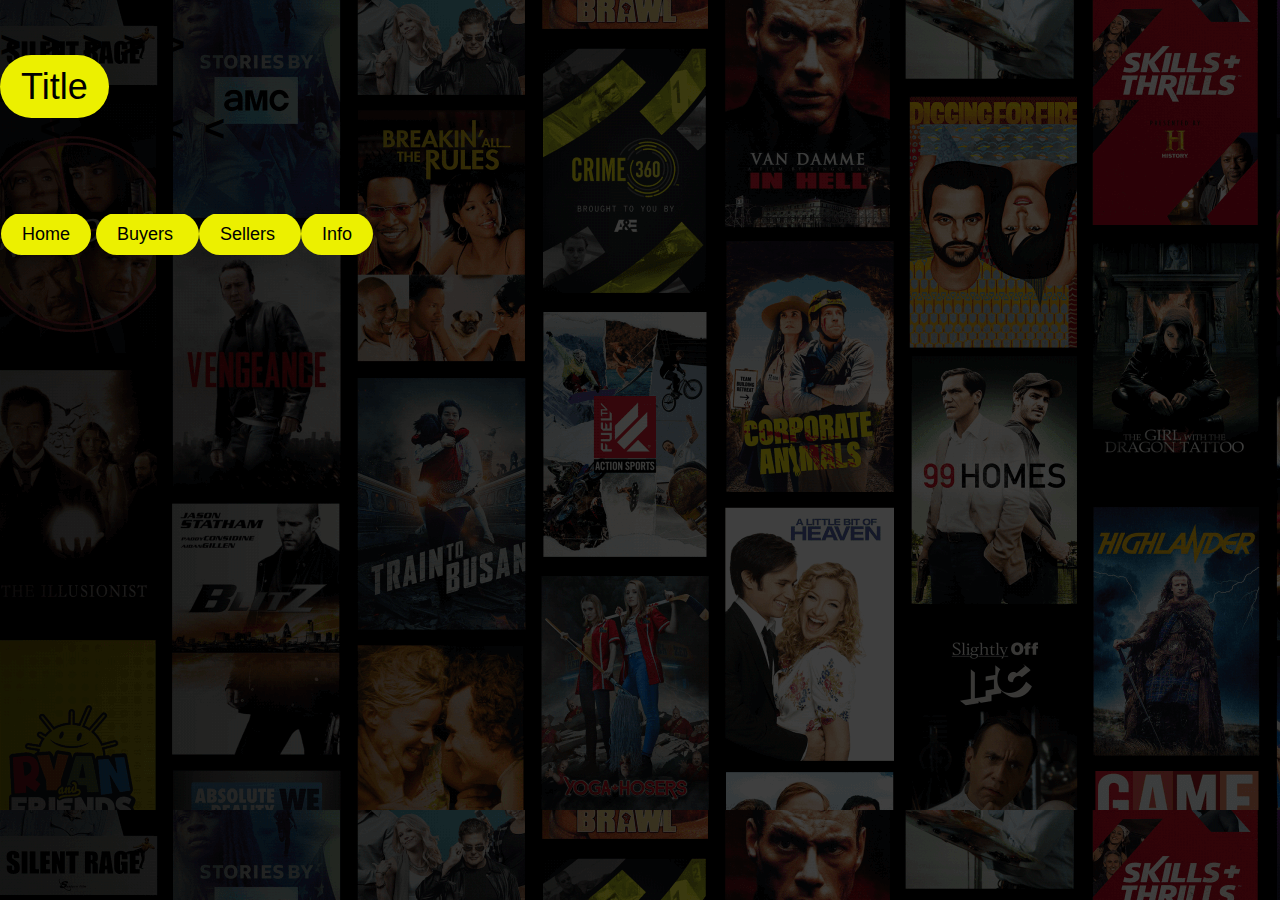
<file: buy.html>
<!DOCTYPE html>
<html lang="en">

<head>
    <link rel="stylesheet" href="bg.css">
    <link rel="stylesheet" href="style.css">
    <link rel="stylesheet" href="icon.css">
    <meta charset="UTF-8">
    <meta http-equiv="X-UA-Compatible" content="IE=edge">
    <meta name="viewport" content="width=device-width, initial-scale=1.0">
    <title>f-society Buyers</title>
</head>

<body>
    <header>
        <h1>
            <div class="great">&gt;&nbsp; &gt;&nbsp; &gt;&nbsp; &gt;&nbsp; &gt;&nbsp; &nbsp;&nbsp;</div>
            <div class="title"> <a href="index.html">
                Title</a></div>
            <div class="great">&nbsp;&nbsp;&nbsp; &lt;&nbsp; &lt;&nbsp; &lt;&nbsp; &lt;&nbsp; &lt;&nbsp;</div>
        </h1>
        <p>W</p>
        <nav id="main">
            <a href="index.html" id="link"> Home</a>
            <a href="buy.html" id="link">
                Buyers
            </a>
            <a href="sell.html" id="link">
                 Sellers
            </a>
            <a href="about.html" id="link">
            Info</a>
        </nav>
    </header>

    <main>

        <nav>
            <a href="index.html" class="link"> Home</a>
            <a href="buy.html" class="link">Buyers</a>
            <a href="sell.html" class="link">Sellers</a>
            <a href="about.html" class="link">Info</a>
        </nav>


    </main>


</body>

</html>
</file>
<file: bg.css>
/* cyrillic-ext */

@font-face {
    font-family: 'Open Sans';
    font-style: normal;
    font-weight: 400;
    font-stretch: 100%;
    font-display: optional;
    src: url(https://fonts.gstatic.com/s/opensans/v35/memvYaGs126MiZpBA-UvWbX2vVnXBbObj2OVTSKmu1aB.woff2) format('woff2');
    unicode-range: U+0460-052F, U+1C80-1C88, U+20B4, U+2DE0-2DFF, U+A640-A69F, U+FE2E-FE2F;
}


/* cyrillic */

@font-face {
    font-family: 'Open Sans';
    font-style: normal;
    font-weight: 400;
    font-stretch: 100%;
    font-display: optional;
    src: url(https://fonts.gstatic.com/s/opensans/v35/memvYaGs126MiZpBA-UvWbX2vVnXBbObj2OVTSumu1aB.woff2) format('woff2');
    unicode-range: U+0301, U+0400-045F, U+0490-0491, U+04B0-04B1, U+2116;
}


/* greek-ext */

@font-face {
    font-family: 'Open Sans';
    font-style: normal;
    font-weight: 400;
    font-stretch: 100%;
    font-display: optional;
    src: url(https://fonts.gstatic.com/s/opensans/v35/memvYaGs126MiZpBA-UvWbX2vVnXBbObj2OVTSOmu1aB.woff2) format('woff2');
    unicode-range: U+1F00-1FFF;
}


/* greek */

@font-face {
    font-family: 'Open Sans';
    font-style: normal;
    font-weight: 400;
    font-stretch: 100%;
    font-display: optional;
    src: url(https://fonts.gstatic.com/s/opensans/v35/memvYaGs126MiZpBA-UvWbX2vVnXBbObj2OVTSymu1aB.woff2) format('woff2');
    unicode-range: U+0370-03FF;
}


/* hebrew */

@font-face {
    font-family: 'Open Sans';
    font-style: normal;
    font-weight: 400;
    font-stretch: 100%;
    font-display: optional;
    src: url(https://fonts.gstatic.com/s/opensans/v35/memvYaGs126MiZpBA-UvWbX2vVnXBbObj2OVTS2mu1aB.woff2) format('woff2');
    unicode-range: U+0590-05FF, U+200C-2010, U+20AA, U+25CC, U+FB1D-FB4F;
}


/* vietnamese */

@font-face {
    font-family: 'Open Sans';
    font-style: normal;
    font-weight: 400;
    font-stretch: 100%;
    font-display: optional;
    src: url(https://fonts.gstatic.com/s/opensans/v35/memvYaGs126MiZpBA-UvWbX2vVnXBbObj2OVTSCmu1aB.woff2) format('woff2');
    unicode-range: U+0102-0103, U+0110-0111, U+0128-0129, U+0168-0169, U+01A0-01A1, U+01AF-01B0, U+0300-0301, U+0303-0304, U+0308-0309, U+0323, U+0329, U+1EA0-1EF9, U+20AB;
}


/* latin-ext */

@font-face {
    font-family: 'Open Sans';
    font-style: normal;
    font-weight: 400;
    font-stretch: 100%;
    font-display: optional;
    src: url(https://fonts.gstatic.com/s/opensans/v35/memvYaGs126MiZpBA-UvWbX2vVnXBbObj2OVTSGmu1aB.woff2) format('woff2');
    unicode-range: U+0100-02AF, U+0304, U+0308, U+0329, U+1E00-1E9F, U+1EF2-1EFF, U+2020, U+20A0-20AB, U+20AD-20CF, U+2113, U+2C60-2C7F, U+A720-A7FF;
}


/* latin */

@font-face {
    font-family: 'Open Sans';
    font-style: normal;
    font-weight: 400;
    font-stretch: 100%;
    font-display: optional;
    src: url(https://fonts.gstatic.com/s/opensans/v35/memvYaGs126MiZpBA-UvWbX2vVnXBbObj2OVTS-muw.woff2) format('woff2');
    unicode-range: U+0000-00FF, U+0131, U+0152-0153, U+02BB-02BC, U+02C6, U+02DA, U+02DC, U+0304, U+0308, U+0329, U+2000-206F, U+2074, U+20AC, U+2122, U+2191, U+2193, U+2212, U+2215, U+FEFF, U+FFFD;
}


/* cyrillic-ext */

@font-face {
    font-family: 'Open Sans';
    font-style: normal;
    font-weight: 500;
    font-stretch: 100%;
    font-display: optional;
    src: url(https://fonts.gstatic.com/s/opensans/v35/memvYaGs126MiZpBA-UvWbX2vVnXBbObj2OVTSKmu1aB.woff2) format('woff2');
    unicode-range: U+0460-052F, U+1C80-1C88, U+20B4, U+2DE0-2DFF, U+A640-A69F, U+FE2E-FE2F;
}


/* cyrillic */

@font-face {
    font-family: 'Open Sans';
    font-style: normal;
    font-weight: 500;
    font-stretch: 100%;
    font-display: optional;
    src: url(https://fonts.gstatic.com/s/opensans/v35/memvYaGs126MiZpBA-UvWbX2vVnXBbObj2OVTSumu1aB.woff2) format('woff2');
    unicode-range: U+0301, U+0400-045F, U+0490-0491, U+04B0-04B1, U+2116;
}


/* greek-ext */

@font-face {
    font-family: 'Open Sans';
    font-style: normal;
    font-weight: 500;
    font-stretch: 100%;
    font-display: optional;
    src: url(https://fonts.gstatic.com/s/opensans/v35/memvYaGs126MiZpBA-UvWbX2vVnXBbObj2OVTSOmu1aB.woff2) format('woff2');
    unicode-range: U+1F00-1FFF;
}


/* greek */

@font-face {
    font-family: 'Open Sans';
    font-style: normal;
    font-weight: 500;
    font-stretch: 100%;
    font-display: optional;
    src: url(https://fonts.gstatic.com/s/opensans/v35/memvYaGs126MiZpBA-UvWbX2vVnXBbObj2OVTSymu1aB.woff2) format('woff2');
    unicode-range: U+0370-03FF;
}


/* hebrew */

@font-face {
    font-family: 'Open Sans';
    font-style: normal;
    font-weight: 500;
    font-stretch: 100%;
    font-display: optional;
    src: url(https://fonts.gstatic.com/s/opensans/v35/memvYaGs126MiZpBA-UvWbX2vVnXBbObj2OVTS2mu1aB.woff2) format('woff2');
    unicode-range: U+0590-05FF, U+200C-2010, U+20AA, U+25CC, U+FB1D-FB4F;
}


/* vietnamese */

@font-face {
    font-family: 'Open Sans';
    font-style: normal;
    font-weight: 500;
    font-stretch: 100%;
    font-display: optional;
    src: url(https://fonts.gstatic.com/s/opensans/v35/memvYaGs126MiZpBA-UvWbX2vVnXBbObj2OVTSCmu1aB.woff2) format('woff2');
    unicode-range: U+0102-0103, U+0110-0111, U+0128-0129, U+0168-0169, U+01A0-01A1, U+01AF-01B0, U+0300-0301, U+0303-0304, U+0308-0309, U+0323, U+0329, U+1EA0-1EF9, U+20AB;
}


/* latin-ext */

@font-face {
    font-family: 'Open Sans';
    font-style: normal;
    font-weight: 500;
    font-stretch: 100%;
    font-display: optional;
    src: url(https://fonts.gstatic.com/s/opensans/v35/memvYaGs126MiZpBA-UvWbX2vVnXBbObj2OVTSGmu1aB.woff2) format('woff2');
    unicode-range: U+0100-02AF, U+0304, U+0308, U+0329, U+1E00-1E9F, U+1EF2-1EFF, U+2020, U+20A0-20AB, U+20AD-20CF, U+2113, U+2C60-2C7F, U+A720-A7FF;
}


/* latin */

@font-face {
    font-family: 'Open Sans';
    font-style: normal;
    font-weight: 500;
    font-stretch: 100%;
    font-display: optional;
    src: url(https://fonts.gstatic.com/s/opensans/v35/memvYaGs126MiZpBA-UvWbX2vVnXBbObj2OVTS-muw.woff2) format('woff2');
    unicode-range: U+0000-00FF, U+0131, U+0152-0153, U+02BB-02BC, U+02C6, U+02DA, U+02DC, U+0304, U+0308, U+0329, U+2000-206F, U+2074, U+20AC, U+2122, U+2191, U+2193, U+2212, U+2215, U+FEFF, U+FFFD;
}


/* cyrillic-ext */

@font-face {
    font-family: 'Open Sans';
    font-style: normal;
    font-weight: 600;
    font-stretch: 100%;
    font-display: optional;
    src: url(https://fonts.gstatic.com/s/opensans/v35/memvYaGs126MiZpBA-UvWbX2vVnXBbObj2OVTSKmu1aB.woff2) format('woff2');
    unicode-range: U+0460-052F, U+1C80-1C88, U+20B4, U+2DE0-2DFF, U+A640-A69F, U+FE2E-FE2F;
}


/* cyrillic */

@font-face {
    font-family: 'Open Sans';
    font-style: normal;
    font-weight: 600;
    font-stretch: 100%;
    font-display: optional;
    src: url(https://fonts.gstatic.com/s/opensans/v35/memvYaGs126MiZpBA-UvWbX2vVnXBbObj2OVTSumu1aB.woff2) format('woff2');
    unicode-range: U+0301, U+0400-045F, U+0490-0491, U+04B0-04B1, U+2116;
}


/* greek-ext */

@font-face {
    font-family: 'Open Sans';
    font-style: normal;
    font-weight: 600;
    font-stretch: 100%;
    font-display: optional;
    src: url(https://fonts.gstatic.com/s/opensans/v35/memvYaGs126MiZpBA-UvWbX2vVnXBbObj2OVTSOmu1aB.woff2) format('woff2');
    unicode-range: U+1F00-1FFF;
}


/* greek */

@font-face {
    font-family: 'Open Sans';
    font-style: normal;
    font-weight: 600;
    font-stretch: 100%;
    font-display: optional;
    src: url(https://fonts.gstatic.com/s/opensans/v35/memvYaGs126MiZpBA-UvWbX2vVnXBbObj2OVTSymu1aB.woff2) format('woff2');
    unicode-range: U+0370-03FF;
}


/* hebrew */

@font-face {
    font-family: 'Open Sans';
    font-style: normal;
    font-weight: 600;
    font-stretch: 100%;
    font-display: optional;
    src: url(https://fonts.gstatic.com/s/opensans/v35/memvYaGs126MiZpBA-UvWbX2vVnXBbObj2OVTS2mu1aB.woff2) format('woff2');
    unicode-range: U+0590-05FF, U+200C-2010, U+20AA, U+25CC, U+FB1D-FB4F;
}


/* vietnamese */

@font-face {
    font-family: 'Open Sans';
    font-style: normal;
    font-weight: 600;
    font-stretch: 100%;
    font-display: optional;
    src: url(https://fonts.gstatic.com/s/opensans/v35/memvYaGs126MiZpBA-UvWbX2vVnXBbObj2OVTSCmu1aB.woff2) format('woff2');
    unicode-range: U+0102-0103, U+0110-0111, U+0128-0129, U+0168-0169, U+01A0-01A1, U+01AF-01B0, U+0300-0301, U+0303-0304, U+0308-0309, U+0323, U+0329, U+1EA0-1EF9, U+20AB;
}


/* latin-ext */

@font-face {
    font-family: 'Open Sans';
    font-style: normal;
    font-weight: 600;
    font-stretch: 100%;
    font-display: optional;
    src: url(https://fonts.gstatic.com/s/opensans/v35/memvYaGs126MiZpBA-UvWbX2vVnXBbObj2OVTSGmu1aB.woff2) format('woff2');
    unicode-range: U+0100-02AF, U+0304, U+0308, U+0329, U+1E00-1E9F, U+1EF2-1EFF, U+2020, U+20A0-20AB, U+20AD-20CF, U+2113, U+2C60-2C7F, U+A720-A7FF;
}


/* latin */

@font-face {
    font-family: 'Open Sans';
    font-style: normal;
    font-weight: 600;
    font-stretch: 100%;
    font-display: optional;
    src: url(https://fonts.gstatic.com/s/opensans/v35/memvYaGs126MiZpBA-UvWbX2vVnXBbObj2OVTS-muw.woff2) format('woff2');
    unicode-range: U+0000-00FF, U+0131, U+0152-0153, U+02BB-02BC, U+02C6, U+02DA, U+02DC, U+0304, U+0308, U+0329, U+2000-206F, U+2074, U+20AC, U+2122, U+2191, U+2193, U+2212, U+2215, U+FEFF, U+FFFD;
}


/* cyrillic-ext */

@font-face {
    font-family: 'Open Sans';
    font-style: normal;
    font-weight: 700;
    font-stretch: 100%;
    font-display: optional;
    src: url(https://fonts.gstatic.com/s/opensans/v35/memvYaGs126MiZpBA-UvWbX2vVnXBbObj2OVTSKmu1aB.woff2) format('woff2');
    unicode-range: U+0460-052F, U+1C80-1C88, U+20B4, U+2DE0-2DFF, U+A640-A69F, U+FE2E-FE2F;
}


/* cyrillic */

@font-face {
    font-family: 'Open Sans';
    font-style: normal;
    font-weight: 700;
    font-stretch: 100%;
    font-display: optional;
    src: url(https://fonts.gstatic.com/s/opensans/v35/memvYaGs126MiZpBA-UvWbX2vVnXBbObj2OVTSumu1aB.woff2) format('woff2');
    unicode-range: U+0301, U+0400-045F, U+0490-0491, U+04B0-04B1, U+2116;
}


/* greek-ext */

@font-face {
    font-family: 'Open Sans';
    font-style: normal;
    font-weight: 700;
    font-stretch: 100%;
    font-display: optional;
    src: url(https://fonts.gstatic.com/s/opensans/v35/memvYaGs126MiZpBA-UvWbX2vVnXBbObj2OVTSOmu1aB.woff2) format('woff2');
    unicode-range: U+1F00-1FFF;
}


/* greek */

@font-face {
    font-family: 'Open Sans';
    font-style: normal;
    font-weight: 700;
    font-stretch: 100%;
    font-display: optional;
    src: url(https://fonts.gstatic.com/s/opensans/v35/memvYaGs126MiZpBA-UvWbX2vVnXBbObj2OVTSymu1aB.woff2) format('woff2');
    unicode-range: U+0370-03FF;
}


/* hebrew */

@font-face {
    font-family: 'Open Sans';
    font-style: normal;
    font-weight: 700;
    font-stretch: 100%;
    font-display: optional;
    src: url(https://fonts.gstatic.com/s/opensans/v35/memvYaGs126MiZpBA-UvWbX2vVnXBbObj2OVTS2mu1aB.woff2) format('woff2');
    unicode-range: U+0590-05FF, U+200C-2010, U+20AA, U+25CC, U+FB1D-FB4F;
}


/* vietnamese */

@font-face {
    font-family: 'Open Sans';
    font-style: normal;
    font-weight: 700;
    font-stretch: 100%;
    font-display: optional;
    src: url(https://fonts.gstatic.com/s/opensans/v35/memvYaGs126MiZpBA-UvWbX2vVnXBbObj2OVTSCmu1aB.woff2) format('woff2');
    unicode-range: U+0102-0103, U+0110-0111, U+0128-0129, U+0168-0169, U+01A0-01A1, U+01AF-01B0, U+0300-0301, U+0303-0304, U+0308-0309, U+0323, U+0329, U+1EA0-1EF9, U+20AB;
}


/* latin-ext */

@font-face {
    font-family: 'Open Sans';
    font-style: normal;
    font-weight: 700;
    font-stretch: 100%;
    font-display: optional;
    src: url(https://fonts.gstatic.com/s/opensans/v35/memvYaGs126MiZpBA-UvWbX2vVnXBbObj2OVTSGmu1aB.woff2) format('woff2');
    unicode-range: U+0100-02AF, U+0304, U+0308, U+0329, U+1E00-1E9F, U+1EF2-1EFF, U+2020, U+20A0-20AB, U+20AD-20CF, U+2113, U+2C60-2C7F, U+A720-A7FF;
}


/* latin */

@font-face {
    font-family: 'Open Sans';
    font-style: normal;
    font-weight: 700;
    font-stretch: 100%;
    font-display: optional;
    src: url(https://fonts.gstatic.com/s/opensans/v35/memvYaGs126MiZpBA-UvWbX2vVnXBbObj2OVTS-muw.woff2) format('woff2');
    unicode-range: U+0000-00FF, U+0131, U+0152-0153, U+02BB-02BC, U+02C6, U+02DA, U+02DC, U+0304, U+0308, U+0329, U+2000-206F, U+2074, U+20AC, U+2122, U+2191, U+2193, U+2212, U+2215, U+FEFF, U+FFFD;
}
</file>
<file: style.css>
html {
    -webkit-text-size-adjust: 100%;
    -ms-text-size-adjust: 100%
}

* {
    box-sizing: border-box;
}

body {
    display: contents;
    font-size: clamp(20px, 19px, 18px);
    font-family: 'Arial', 'Courier New', Courier, monospace, Georgia, 'Times New Roman', Times, serif, 'Trebuchet MS', 'Lucida Sans Unicode', 'Lucida Grande', 'Lucida Sans', Arial, sans-serif, Verdana, Geneva, Tahoma, sans-serif;
}

header {
    width: 100%;
    height: 100%;
    font-size: 18px;
    background-image: url(plex-splash-screen-04-30-21-new-1440x810.png);
    padding-bottom: 30px;
    margin: 0%;
    display: inline;
    z-index: 1;
    position: absolute;
    flex: 1;
}

nav {
    float: left;
    color: rgb(255, 255, 255);
    word-spacing: 0px;
    flex: auto;
    z-index: 2;
    border: 10px 20px;
    padding: 10px 0px;
    border: 1px solid transparent;
    width: 100%;
    background-color: transparent;
    opacity: 100%;
    overflow-x: hidden;
    word-wrap: break-word;
    margin: 0px;
}

.navHeader {
    float: left;
    border: 1px solid black;
    background-color: yellow;
    padding: 10px 20px;
    border-radius: 50px;
    color: black;
    margin-top: 1px;
    margin-right: 2%;
}

.link {
    color: black;
    background-color: white;
    border-radius: 20px;
    padding: 10px 40px;
    margin: 1px;
    flex: 1;
    width: 200%;
    height: 200px;
    position: relative;
    flex: auto;
}

.title {
    width: 100%;
    color: rgb(0, 0, 0);
    margin: 0px;
    font-style: italic;
    font: 1em sans-serif;
}

a {
    text-decoration: none;
    flex: 1;
    color: rgb(255, 255, 255);
    display: inline;
    letter-spacing: 0%;
    word-spacing: 0%;
}

F {
    color: aqua;
    animation: first 1s ease-in-out 1s infinite alternate;
}

D {
    color: rgb(10, 12, 105);
    animation: Dash 1s ease-in-out 1s infinite alternate;
}

S {
    color: rgb(104, 16, 126);
    text-decoration: none;
    animation: Social 1s ease-in-out 1s infinite alternate;
}

O {
    color: rgb(18, 231, 89);
    animation: Origin 1s ease-in-out 1s infinite alternate;
}

C {
    color: rgb(230, 209, 20);
    animation: Car 1s ease-in-out 1s infinite alternate;
}

i {
    color: rgb(225, 235, 235);
    animation: ice 1s ease-in-out 1s infinite alternate;
}

e {
    color: rgb(211, 43, 14);
    animation: Emeny 1s ease-in-out 1s infinite alternate;
}

t {
    color: rgb(123, 129, 129);
    animation: Total 1s ease-in-out 1s infinite alternate;
}

y {
    color: rgb(230, 18, 159);
    animation: Yam 1s ease-in-out 1s infinite alternate;
}

.inputhead {
    float: right;
    padding: 10px 3%;
    margin-top: 7px;
    width: 50%;
    border-radius: 20px;
    background: local;
    color: white;
    border: 1px solid wheat;
    flex: content;
    display: inline;
    position: relative;
    margin-left: 0%;
}

.inputhead:hover {
    background-color: white;
    color: black;
    border: 1px solid rgb(0, 0, 0);
    opacity: 100%;
    transform: scale(1, 1.1);
}

.within-main {
    color: whitesmoke;
    font-weight: bolder;
    font-size: 50px;
    padding-left: 100px;
    padding-top: 200px;
    font-weight: 700;
}

.subtitle {
    color: whitesmoke;
    font-weight: 2;
    font-size: 26px;
    padding-left: 100px;
    padding-top: 10px;
    word-wrap: break-word;
    font-family: Georgia, 'Times New Roman', Times, serif;
}

a {
    border: 1px solid transparent;
    background-color: rgb(236, 240, 0);
    padding: 10px 20px 10px 20px;
    border-radius: 50px;
    margin: 0px;
    color: black;
    margin: 0px;
}

a:hover {
    transform: scale(1.2, 1.2);
    background-color: aqua;
    color: black;
}

.main {
    border: 1px solid rgb(0, 0, 0);
}

.maindetail {
    width: 100%;
    display: block;
}

.maindetail:after {
    content: " ";
    display: table;
    clear: both;
}

.firstdetail {
    width: 25%;
    float: left;
    padding: 10px;
    height: auto;
    width: clamp(25%, 100px, 75px);
}

.seconddetail {
    width: 25%;
    float: left;
    padding: 10px;
    height: auto;
    width: clamp(25%, 100px, 75px);
}

.thirddetail {
    width: 25%;
    float: left;
    padding: 10px;
    height: auto;
    width: clamp(25%, 100px, 75px);
}

.forthdetail {
    width: 25%;
    float: left;
    padding: 10px;
    height: auto;
    width: clamp(25%, 100px, 75px);
}

.mobile {
    background-color: #eeeeee;
    width: 100%;
    z-index: 1;
}

center {
    font-weight: bolder;
    font-size: 29px;
    text-align: left;
}

.mobiletitle {
    padding-bottom: 20px;
    width: 50%;
    font-size: 20px;
    float: left;
    margin: 20px;
}

.phonecall {
    width: clamp(400px, 200px, 100px);
    margin: 20px;
    align-items: clamp(center, center, left);
}

img:hover {
    transform: scale(1.3, 1.3);
}

aside {
    width: clamp(40%, 200px, 100px);
    height: clamp(50%, 200px, 100px);
    float: right;
    background-color: #eeeeee;
    margin: 20px;
    padding: 20px;
    border-radius: 20px;
}

.firstdetail aside {
    align-items: stretch;
}

main {
    margin-top: 20px;
    padding-top: 640px;
    border: 1px solid rgb(0, 0, 0);
    flex: 1;
    position: relative;
}
</file>
<file: icon.css>
@keyframes first {
    0% {
        color: aqua;
    }
    10% {
        color: rgb(10, 12, 105);
    }
    20% {
        color: rgb(104, 16, 126);
    }
    30% {
        color: rgb(18, 231, 89);
    }
    40% {
        color: rgb(230, 209, 20);
    }
    45% {
        color: rgb(225, 235, 235);
    }
    60% {
        color: rgb(211, 43, 14);
    }
    75% {
        color: rgb(123, 129, 129);
    }
    100% {
        color: rgb(230, 18, 159);
    }
}

@keyframes Dash {
    0% {
        color: rgb(10, 12, 105);
    }
    10% {
        color: rgb(104, 16, 126);
    }
    20% {
        color: rgb(18, 231, 89);
    }
    30% {
        color: rgb(230, 209, 20);
    }
    40% {
        color: rgb(225, 235, 235);
    }
    45% {
        color: rgb(211, 43, 14);
    }
    60% {
        color: rgb(123, 129, 129);
    }
    75% {
        color: rgb(230, 18, 159);
    }
    100% {
        color: aqua;
    }
}

@keyframes Social {
    0% {
        color: rgb(104, 16, 126);
    }
    10% {
        color: rgb(18, 231, 89);
    }
    20% {
        color: rgb(230, 209, 20);
    }
    30% {
        color: rgb(225, 235, 235);
    }
    40% {
        color: rgb(211, 43, 14);
    }
    45% {
        color: rgb(123, 129, 129);
    }
    60% {
        color: rgb(230, 18, 159);
    }
    75% {
        color: aqua;
    }
    100% {
        color: rgb(10, 12, 105);
    }
}

@keyframes Origin {
    0% {
        color: rgb(104, 16, 126);
    }
    10% {
        color: rgb(230, 209, 20);
    }
    20% {
        color: rgb(225, 235, 235);
    }
    30% {
        color: rgb(211, 43, 14);
    }
    40% {
        color: rgb(123, 129, 129);
    }
    45% {
        color: rgb(230, 18, 159);
    }
    60% {
        color: aqua;
    }
    75% {
        color: rgb(10, 12, 105);
    }
    100% {
        color: rgb(18, 231, 89);
    }
}

@keyframes Car {
    0% {
        color: rgb(230, 209, 20);
    }
    10% {
        color: rgb(225, 235, 235);
    }
    20% {
        color: rgb(211, 43, 14);
    }
    30% {
        color: rgb(123, 129, 129);
    }
    40% {
        color: rgb(230, 18, 159);
    }
    45% {
        color: aqua;
    }
    60% {
        color: rgb(10, 12, 105);
    }
    75% {
        color: rgb(18, 231, 89);
    }
    100% {
        color: rgb(104, 16, 126);
    }
}

@keyframes ice {
    0% {
        color: rgb(225, 235, 235);
    }
    10% {
        color: rgb(211, 43, 14);
    }
    20% {
        color: rgb(123, 129, 129);
    }
    30% {
        color: rgb(230, 18, 159);
    }
    40% {
        color: aqua;
    }
    45% {
        color: rgb(10, 12, 105);
    }
    60% {
        color: rgb(18, 231, 89);
    }
    75% {
        color: rgb(104, 16, 126);
    }
    100% {
        color: rgb(230, 209, 20);
    }
}

@keyframes Emeny {
    0% {
        color: rgb(211, 43, 14);
    }
    10% {
        color: rgb(123, 129, 129);
    }
    20% {
        color: rgb(230, 18, 159);
    }
    30% {
        color: aqua;
    }
    40% {
        color: rgb(10, 12, 105);
    }
    45% {
        color: rgb(18, 231, 89);
    }
    60% {
        color: rgb(104, 16, 126);
    }
    75% {
        color: rgb(230, 209, 20);
    }
    100% {
        color: rgb(225, 235, 235);
    }
}

@keyframes Total {
    0% {
        color: rgb(123, 129, 129);
    }
    10% {
        color: rgb(230, 18, 159);
    }
    20% {
        color: aqua;
    }
    30% {
        color: rgb(10, 12, 105);
    }
    40% {
        color: rgb(18, 231, 89);
    }
    45% {
        color: rgb(104, 16, 126);
    }
    60% {
        color: rgb(230, 209, 20);
    }
    75% {
        color: rgb(225, 235, 235);
    }
    100% {
        color: rgb(211, 43, 14);
    }
}

@keyframes Yam {
    0% {
        color: rgb(230, 18, 159);
    }
    10% {
        color: aqua;
    }
    20% {
        color: rgb(10, 12, 105);
    }
    30% {
        color: rgb(18, 231, 89);
    }
    40% {
        color: rgb(104, 16, 126);
    }
    45% {
        color: rgb(230, 209, 20);
    }
    60% {
        color: rgb(225, 235, 235);
    }
    75% {
        color: rgb(211, 43, 14);
    }
    100% {
        color: rgb(123, 129, 129);
    }
}

@media (max-width: 600px) {
    div,
    main,
    header {
        width: 100%;
        height: auto;
    }
}

@media (max-width: 600px) {
    .mobiletitle {
        width: 100%;
        height: auto;
    }
}
</file>
